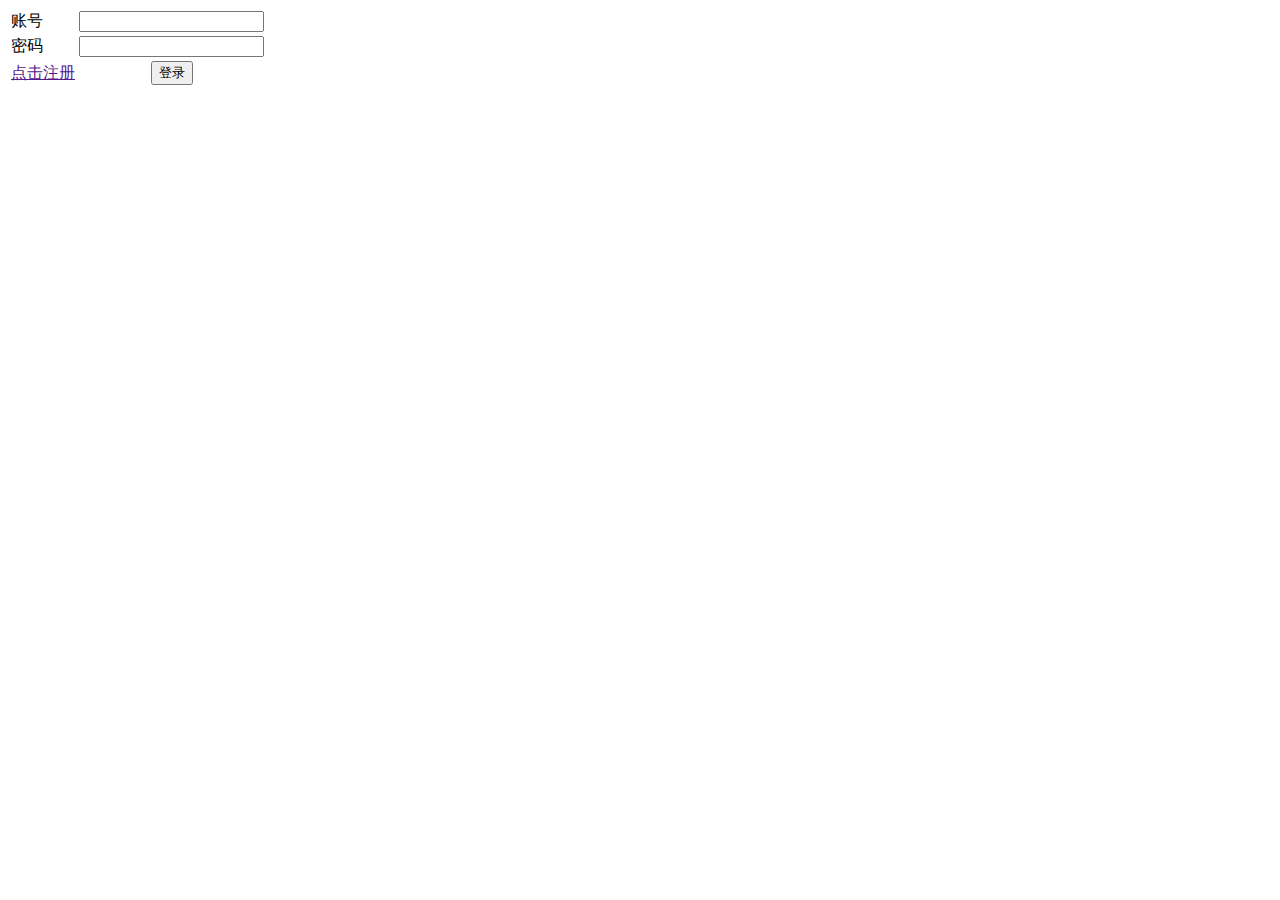
<file: src/main/resources/templates/home/index.html>
<!DOCTYPE html>
<html lang="en" xmlns:th="http://www.thymeleaf.org">
<head>
    <meta charset="UTF-8">
    <title>Login</title>
    <link rel="stylesheet" th:href="@{../../static/css/login.css}"/>

    <!--制作的图标，使用href关联，仅仅需要更改href的内容  -->
    <link rel="shortcut icon" href="../../static/image/logo.ico" type="image/x-icon" />
</head>
<body>
    <form action="/dept/login" method="post">
        <table id="login">
            <tr>
                <td>
                    <label>账号</label>
                </td>
                <td>
                    <input type="text" th:name="username" th:value="username">
                </td>
            </tr>
            <tr>
                <td>
                    <label>密码</label>
                </td>
                <td>
                    <input type="text" th:name="password" th:value="password">
                </td>
            </tr>
            <tr>
                <td id="registerURL">
                    <a href="" >点击注册</a>
                </td>
                <td id="loginButton" align="center">
                    <input type="submit" value="登录">
                </td>
            </tr>
        </table>
    </form>
</body>
</html>
</file>
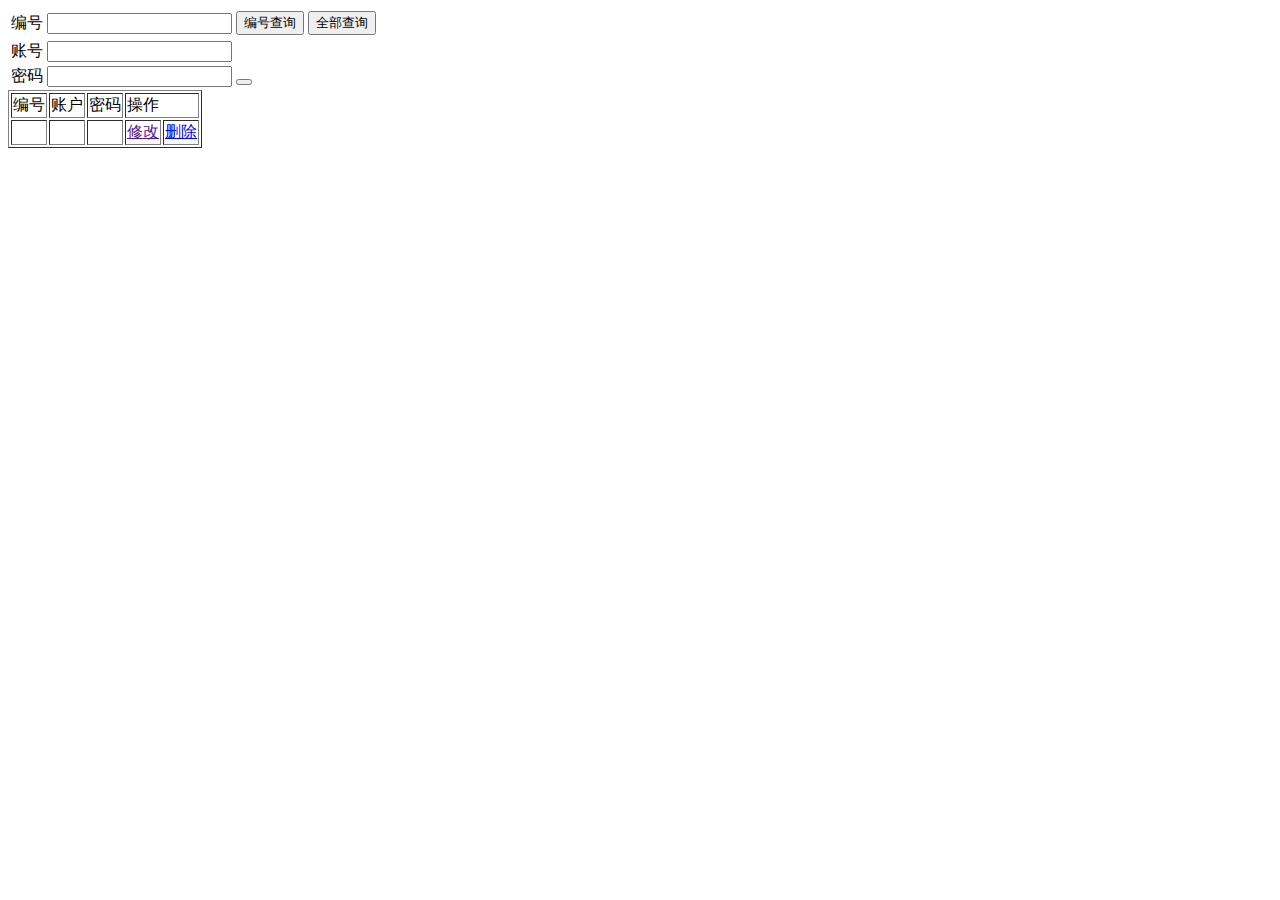
<file: src/main/resources/templates/home/admin/admin.html>
<!DOCTYPE html>
<html lang="en" xmlns:th="http://www.w3.org/1999/xhtml">
<head>
    <meta charset="UTF-8">
    <title>admin</title>
    <!--制作的图标，使用href关联，仅仅需要更改href的内容  -->
    <link rel="shortcut icon" href="../../static/image/logo.ico" type="image/x-icon" />
    <script src="../../../static/js/adminMain.js"></script>
    <script src="../../../static/jQuery/jquery.js"></script>
</head>
<body>
    <form action="/admin/findAllUser" method="post">
        <table>
            <tr>
                <td>
                    <label>编号</label>
                </td>
                <td>
                    <input type="text" name="id"/>
                </td>
                <td>
                    <input type="submit" value="编号查询" id="SelectByIdButton">
                </td>
                <td>
                    <input type="submit" value="全部查询" id="SelectAllButton">
                </td>
            </tr>
        </table>
    </form>
    <form>
        <table>
            <tr>
                <td>
                    <label>账号</label>
                </td>
                <td>
                    <input type="text" id="usernameID" name="username">
                </td>
            </tr>
            <tr>
                <td>
                    <label>密码</label>
                </td>
                <td>
                    <input type="text" id="passwordID" name="password">
                </td>
                <td>
                    <button id="addUserButtonID" value="添加" onclick="addUser()"></button>
                </td>
            </tr>
        </table>
    </form>
    <div>
        <table id="deptTable" border="1">
            <tr>
                <td>编号</td>
                <td>账户</td>
                <td>密码</td>
                <td colspan="2">操作</td>
            </tr>
            <tr th:each="u:${userList}">
                <td th:text = "${u.id}">
                <td th:text = "${u.username}"/>
                <td th:text = "${u.password}"/>
                <td>
                    <a href="">修改</a>
                </td>
                <td>
                    <a href="/admin/delUser?id=${u.id}" methods="POST">删除</a>
                </td>
            </tr>
        </table>
    </div>
</body>
</html>
</file>
